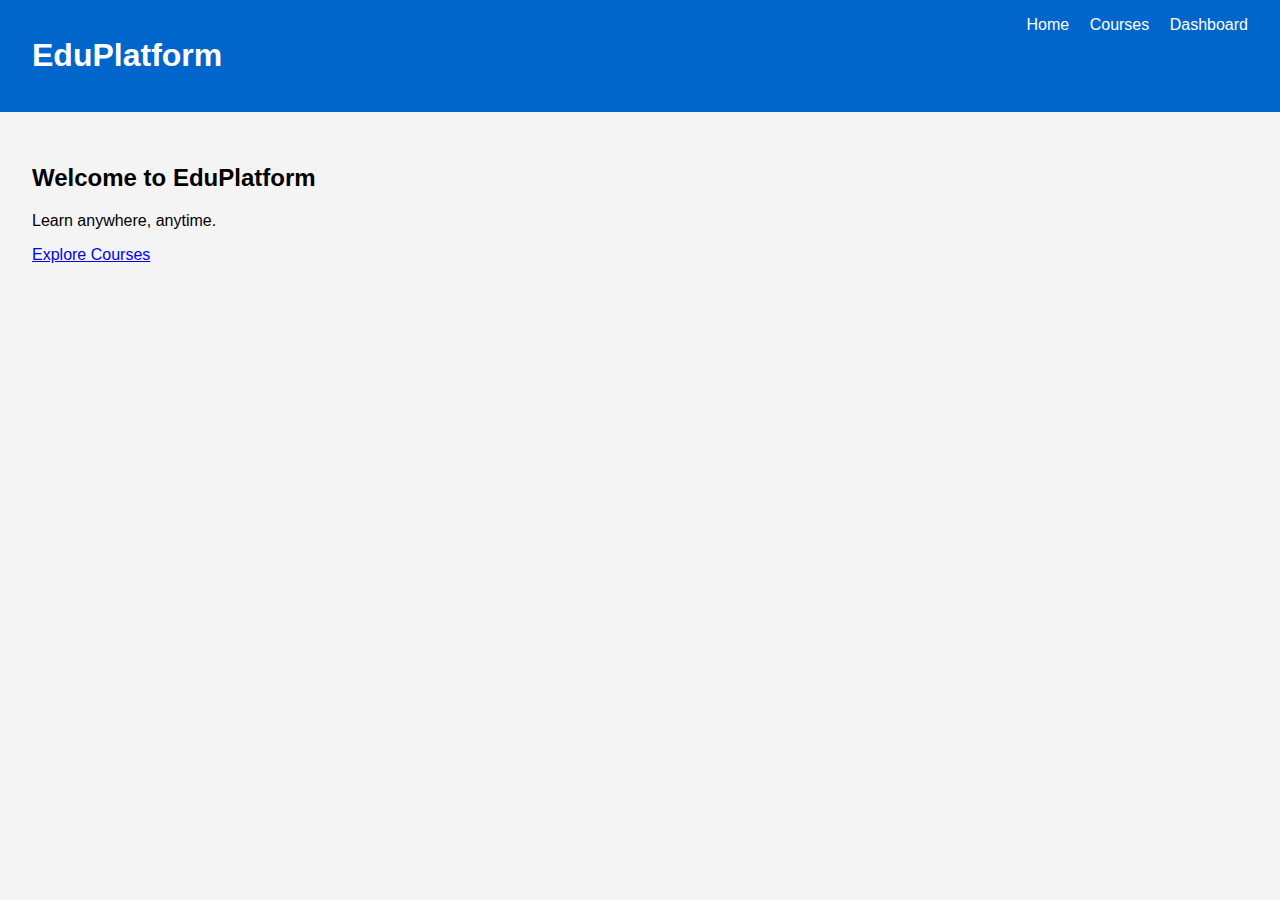
<file: index.html>
<!DOCTYPE html>
<html lang="en">
<head>
  <meta charset="UTF-8" />
  <title>EduPlatform - Home</title>
  <link rel="stylesheet" href="styles.css" />
</head>
<body>
  <header>
    <h1>EduPlatform</h1>
    <nav>
      <a href="index.html">Home</a>
      <a href="courses.html">Courses</a>
      <a href="dashboard.html">Dashboard</a>
    </nav>
  </header>

  <main>
    <section class="hero">
      <h2>Welcome to EduPlatform</h2>
      <p>Learn anywhere, anytime.</p>
      <a class="cta-button" href="courses.html">Explore Courses</a>
    </section>
  </main>
</body>
</html>
</file>
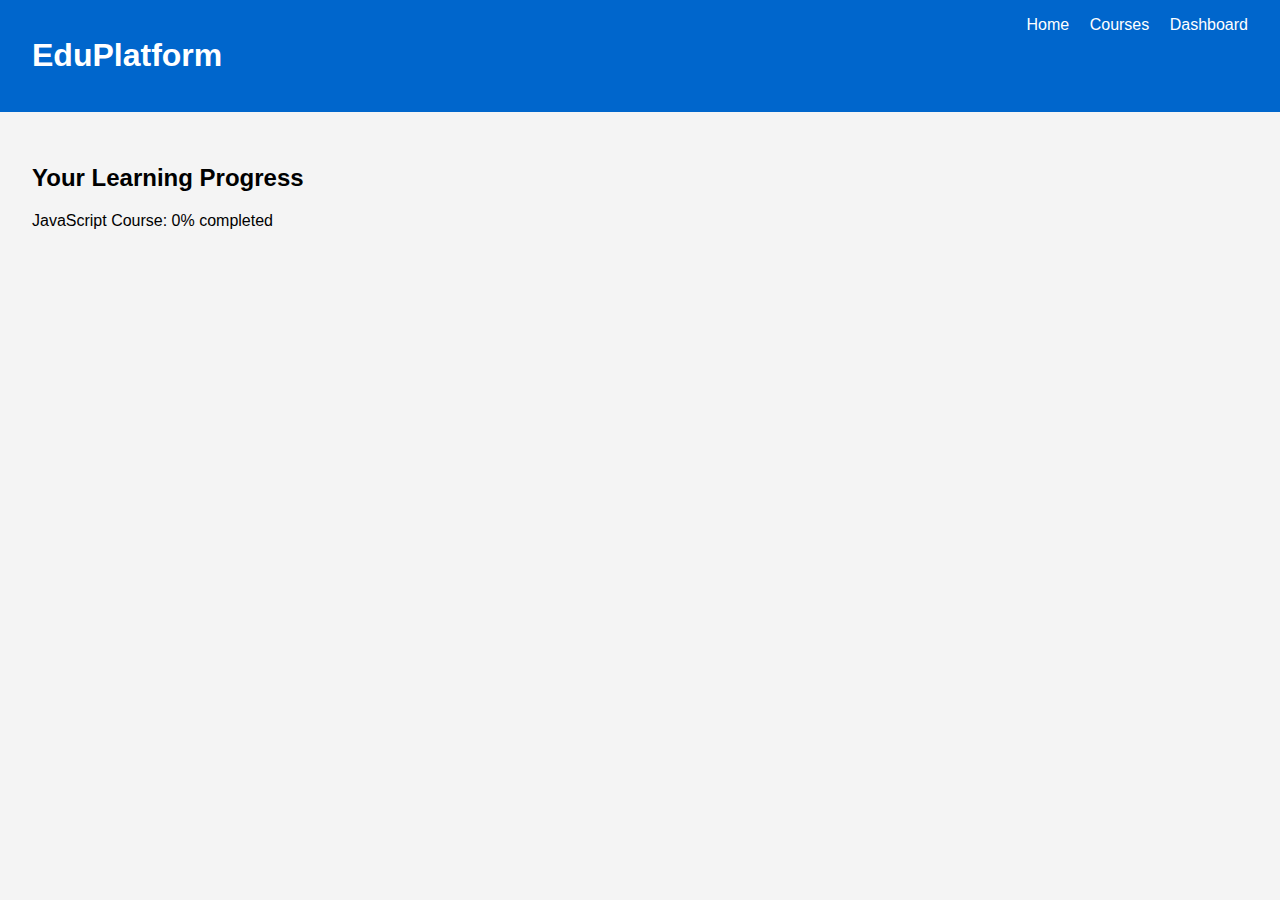
<file: dashboard.html>
<!DOCTYPE html>
<html lang="en">
<head>
  <meta charset="UTF-8" />
  <title>Dashboard</title>
  <link rel="stylesheet" href="styles.css" />
</head>
<body>
  <header>
    <h1>EduPlatform</h1>
    <nav>
      <a href="index.html">Home</a>
      <a href="courses.html">Courses</a>
      <a href="dashboard.html">Dashboard</a>
    </nav>
  </header>

  <main class="dashboard">
    <h2>Your Learning Progress</h2>
    <p>JavaScript Course: <span id="js-progress">0%</span> completed</p>
  </main>

  <script>
    document.getElementById("js-progress").textContent = localStorage.getItem("courseProgress") || "0%";
  </script>
</body>
</html>
</file>
<file: styles.css>
body {
    font-family: 'Segoe UI', sans-serif;
    background: #f4f4f4;
    margin: 0;
    padding: 0;
  }
  
  header {
    background: #0066cc;
    padding: 1em 2em;
    color: white;
    display: flex;
    justify-content: space-between;
  }
  
  nav a {
    color: white;
    margin-left: 1em;
    text-decoration: none;
  }
  
  .hero, .course-list, .course-detail, .dashboard {
    padding: 2em;
  }
  
  .courses-grid {
    display: grid;
    gap: 1.5em;
    grid-template-columns: repeat(auto-fit, minmax(250px, 1fr));
  }
  
  .course-card {
    background: white;
    padding: 1em;
    border-radius: 8px;
    box-shadow: 0 0 10px rgba(0,0,0,0.1);
  }
  
  .course-card img {
    width: 100%;
    border-radius: 4px;
  }
  
  .lessons li {
    list-style: none;
    margin: 0.5em 0;
  }
  
  #progress-bar {
    width: 100%;
    background: #ddd;
    height: 20px;
    margin-top: 1em;
    border-radius: 10px;
    overflow: hidden;
  }
  
  #progress-fill {
    height: 100%;
    background: #4caf50;
    width: 0%;
    transition: width 0.3s;
  }
</file>
